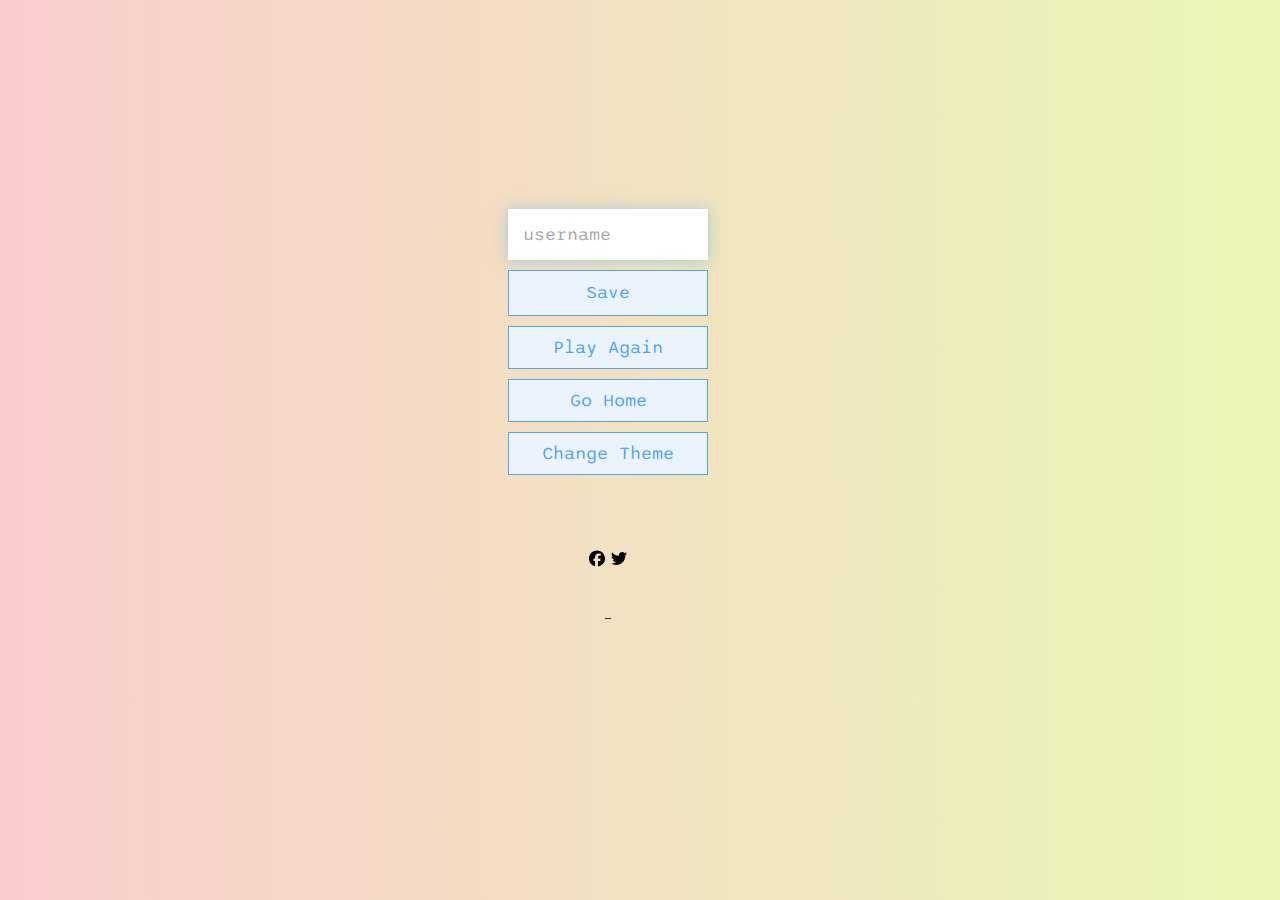
<file: end.html>
<!DOCTYPE html>
<html lang="en">
  <head>
    <meta charset="UTF-8" />
    <meta name="viewport" content="width=device-width, initial-scale=1.0" />
    <meta http-equiv="X-UA-Compatible" content="ie=edge" />
    <title>Congrats!</title>
    <link rel="stylesheet" href="style.css" />
  </head>
  <body>
    <div class="container">
      <div id="end" class="flex-center flex-column">
        <h1 id="finalScore"></h1>
        <form>
          <input
            type="text"
            name="username"
            id="username"
            placeholder="username"
          />
          <button
            type="submit"
            class="btn"
            id="saveScoreBtn"
            onclick="saveHighScore(event)"
            disabled
          >
            Save
          </button>
        </form>
        <a class="btn" href="game.html">Play Again</a>
        <a class="btn" href="index.html">Go Home</a>
        <a class="btn" href="../Dark/end.html">Change Theme</a>
      </div>
      <div class="socials">
        <a  href="#" onclick="shareOnFacebook()" style="font-size: 1rem;">
          <svg
            xmlns="http://www.w3.org/2000/svg"
            height="16"
            width="16"
            viewBox="0 0 512 512"
          >
            <path
              d="M512 256C512 114.6 397.4 0 256 0S0 114.6 0 256C0 376 82.7 476.8 194.2 504.5V334.2H141.4V256h52.8V222.3c0-87.1 39.4-127.5 125-127.5c16.2 0 44.2 3.2 55.7 6.4V172c-6-.6-16.5-1-29.6-1c-42 0-58.2 15.9-58.2 57.2V256h83.6l-14.4 78.2H287V510.1C413.8 494.8 512 386.9 512 256h0z"
            />
          </svg>
        </a>
        <a  href="#" onclick="shareOnTwitter()"
          ><svg
            xmlns="http://www.w3.org/2000/svg"
            height="16"
            width="16"
            viewBox="0 0 512 512"
          >
            <path
              d="M459.4 151.7c.3 4.5 .3 9.1 .3 13.6 0 138.7-105.6 298.6-298.6 298.6-59.5 0-114.7-17.2-161.1-47.1 8.4 1 16.6 1.3 25.3 1.3 49.1 0 94.2-16.6 130.3-44.8-46.1-1-84.8-31.2-98.1-72.8 6.5 1 13 1.6 19.8 1.6 9.4 0 18.8-1.3 27.6-3.6-48.1-9.7-84.1-52-84.1-103v-1.3c14 7.8 30.2 12.7 47.4 13.3-28.3-18.8-46.8-51-46.8-87.4 0-19.5 5.2-37.4 14.3-53 51.7 63.7 129.3 105.3 216.4 109.8-1.6-7.8-2.6-15.9-2.6-24 0-57.8 46.8-104.9 104.9-104.9 30.2 0 57.5 12.7 76.7 33.1 23.7-4.5 46.5-13.3 66.6-25.3-7.8 24.4-24.4 44.8-46.1 57.8 21.1-2.3 41.6-8.1 60.4-16.2-14.3 20.8-32.2 39.3-52.6 54.3z"
            />
          </svg>
        </a>
      </div>
    </div>
    <script src="end.js"></script>
  </body>
</html>
</file>
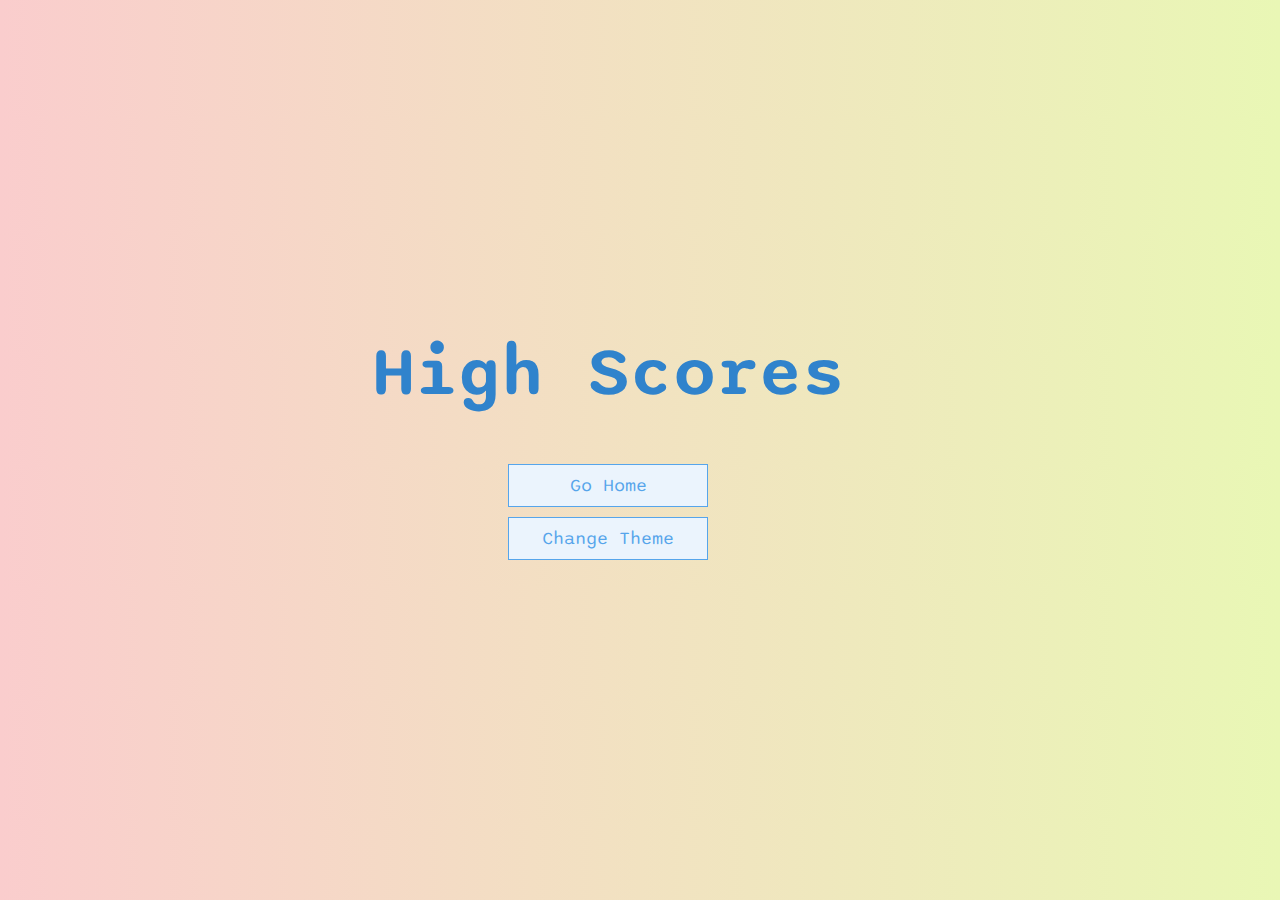
<file: highscore.html>
<!DOCTYPE html>
<html lang="en">
  <head>
    <meta charset="UTF-8" />
    <meta name="viewport" content="width=device-width, initial-scale=1.0" />
    <meta http-equiv="X-UA-Compatible" content="ie=edge" />
    <title>High Scores</title>
    <link rel="stylesheet" href="style.css" />
    <link rel="stylesheet" href="highscore.css" />
  </head>
  <body>
    <div class="container">
      <div id="highScores" class="flex-center flex-column">
        <h1 id="finalScore">High Scores</h1>
        <ul id="highScoresList"></ul>
        <a class="btn" href="index.html">Go Home</a>
        <a class="btn" href="../Dark/highscore.html">Change Theme</a>
      </div>
    </div>
    <script src="highscore.js"></script>
  </body>
</html>
</file>
<file: style.css>
@import url('https://fonts.googleapis.com/css2?family=Sono:wght@400;600&display=swap');

:root {
  background: linear-gradient(to right, rgb(250 205 205), rgb(233 247 181));
  font-size: 62.5%;
}

* {
  box-sizing: border-box;
  font-family: "Sono";
  margin: 0;
  padding: 0;
  color: #333;
  height: 13vh;
}

#icon img{
  height: 120px;
}


h1,
h2,
h3,
h4 {
  margin-bottom: 1rem;
}

h1 {
  font-size: 7rem;
  color: #3083cc;
  margin-bottom: 1rem;
  font-weight: 600;
}

h1 > span {
  font-size: 2.4rem;
  font-weight: 500;
}

h2 {
  font-size: 4.2rem;
  margin-bottom: 4rem;
  font-weight: 700;
}

h3 {
  font-size: 2.8rem;
  font-weight: 500;
}

/* UTILITIES */

.container {
  width: 95vw;
  height: 100vh;
  display: flex;
  justify-content: center;
  align-items: center;
  flex-direction: column;
  gap: 10rem;
}


.flex-column {
  display: flex;
  flex-direction: column;
}

.flex-center {
  justify-content: center;
  align-items: center;
}

.justify-center {
  justify-content: center;
}

.text-center {
  text-align: center;
}

.hidden {
  display: none;
}

/* BUTTONS */
.btn {
  font-size: 1.8rem;
  padding: 1rem 0;
  width: 20rem;
  text-align: center;
  border: 0.1rem solid #56a5eb;
  margin-bottom: 1rem;
  text-decoration: none;
  color: #56a5eb;
  background-color: rgb(235, 244, 253);
}

.btn:hover {
  cursor: pointer;
  box-shadow: 0 0.4rem 1.4rem 0 rgba(86, 185, 235, 0.5);
  transform: translateY(-0.1rem);
  transition: transform 150ms;
}

.btn[disabled]:hover {
  cursor: not-allowed;
  box-shadow: none;
  transform: none;
}

/* FORMS */
form {
  width: 100%;
  display: flex;
  flex-direction: column;
  align-items: center;
}

input {
  margin-bottom: 1rem;
  width: 20rem;
  padding: 1.5rem;
  font-size: 1.8rem;
  border: none;
  box-shadow: 0 0.1rem 1.4rem 0 rgba(86, 185, 235, 0.5);
}

input::placeholder {
  color: #aaa;
}
</file>
<file: highscore.css>
#highScoresList {
    list-style: none;
    padding-left: 0;
    margin-bottom: 4rem;
  }
  
  .high-score {
    font-size: 2.8rem;
    margin-bottom: 0.5rem;
  }
 .high-score:hover {
    transform: scale(1.025);
  }
  #finalScore{
   text-align: center;
  }
</file>
